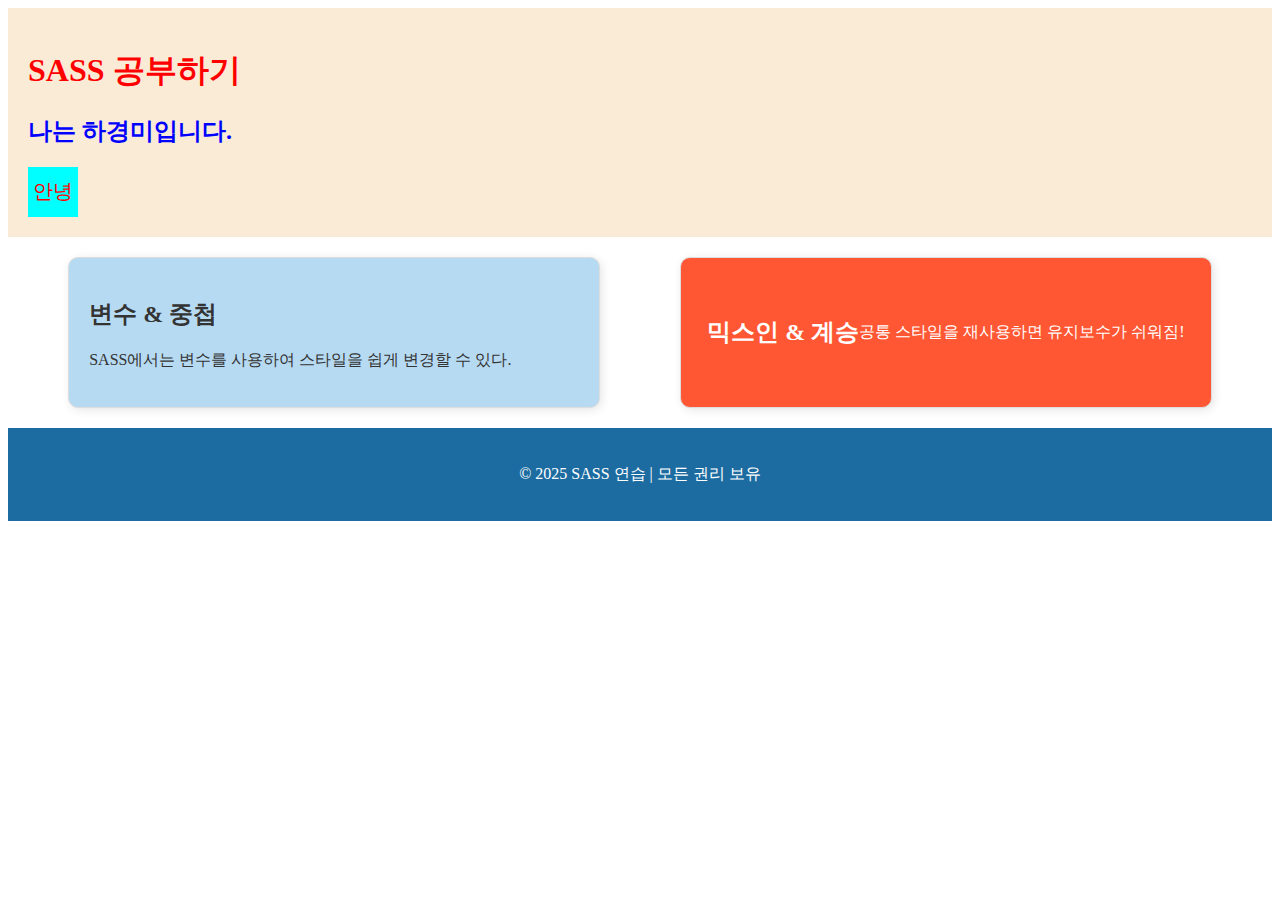
<file: index.html>
<!DOCTYPE html>
<html lang="ko">
<head>
    <meta charset="UTF-8">
    <meta name="viewport" content="width=device-width, initial-scale=1.0">
    <link rel="stylesheet" href="style.css">
    <title>Document</title>
</head>
<body>
    <header class="header">
        <h1>SASS 공부하기</h1>
        <h2>나는 하경미입니다.</h2>
        <div class="box">
            <span>안녕</span>
        </div>
    </header>
        <section class="container">
            <div class="card">
                <h2>변수 & 중첩</h2>
                <p>SASS에서는 변수를 사용하여 스타일을 쉽게 변경할 수 있다.</p>
            </div>
            <div class="card special">
                <h2>믹스인 & 계승</h2>
                <p>공통 스타일을 재사용하면 유지보수가 쉬워짐!</p>
            </div>
        </section>
        <div class="footer">
            <!-- <span>안녕</span> -->
            <p>© 2025 SASS 연습 | 모든 권리 보유</p>
        </div>
</body>
</html>
</file>
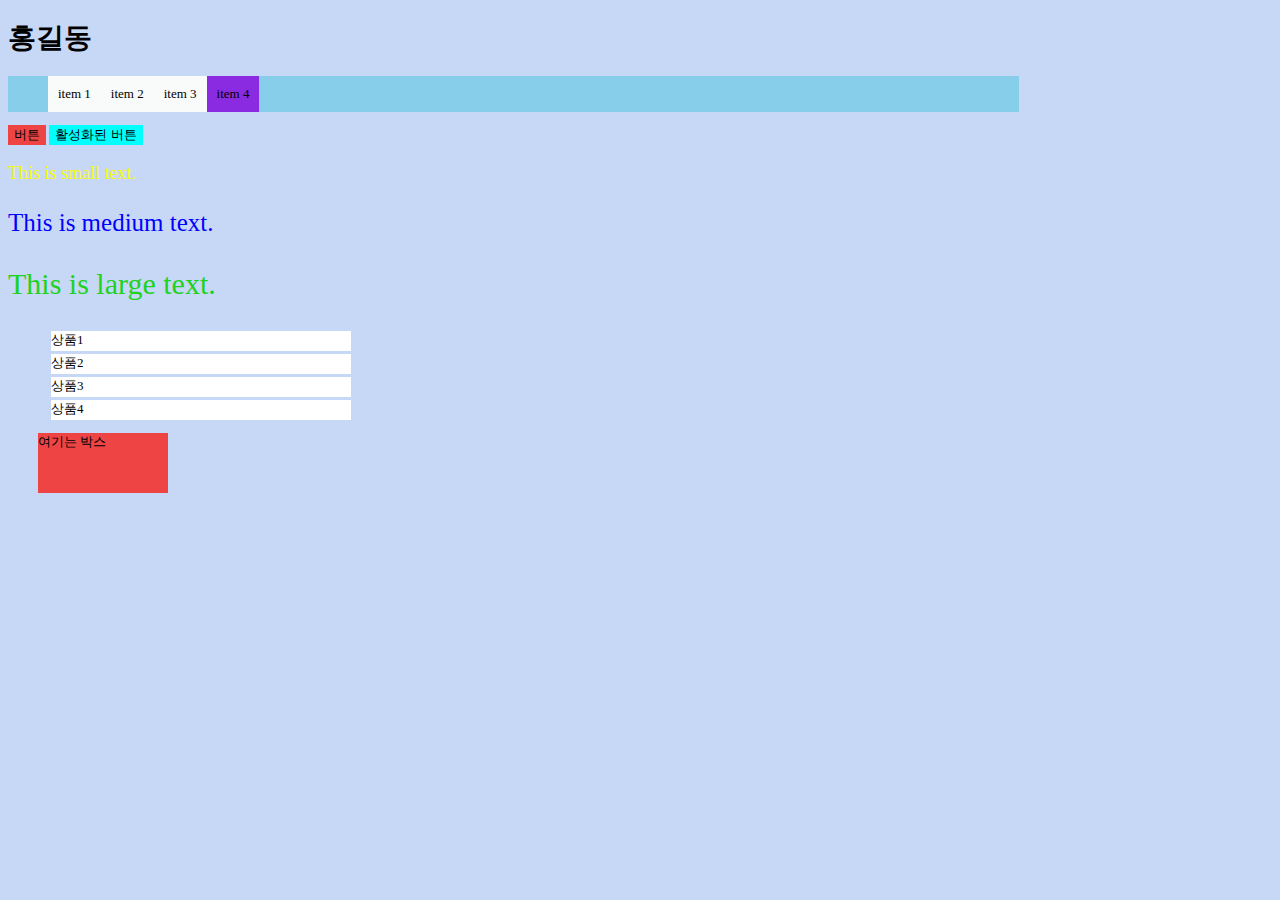
<file: ex_01/index.html>
<!DOCTYPE html>
<html lang="ko">
<head>
    <meta charset="UTF-8">
    <meta name="viewport" content="width=device-width, initial-scale=1.0">
    <link rel="stylesheet" href="style.css">
    <title>Document</title>
</head>
<body>
    <h1>홍길동</h1>
    <div class="section">
        <ul class="list">
            <li>item 1</li>
            <li>item 2</li>
            <li>item 3</li>
            <li>item 4</li>
        </ul>
    </div>
    <button class="btn">버튼</button>
    <button class="btn active">활성화된 버튼</button>
    <p class="fs-small">This is small text.</p>
    <p class="fs-medium">This is medium text.</p>
    <p class="fs-large">This is large text.</p>
    <ul class="product">
        <li>상품1</li>
        <li>상품2</li>
        <li>상품3</li>
        <li>상품4</li>
    </ul>
    <div class="box">여기는 박스</div>
</body>
</html>
</file>
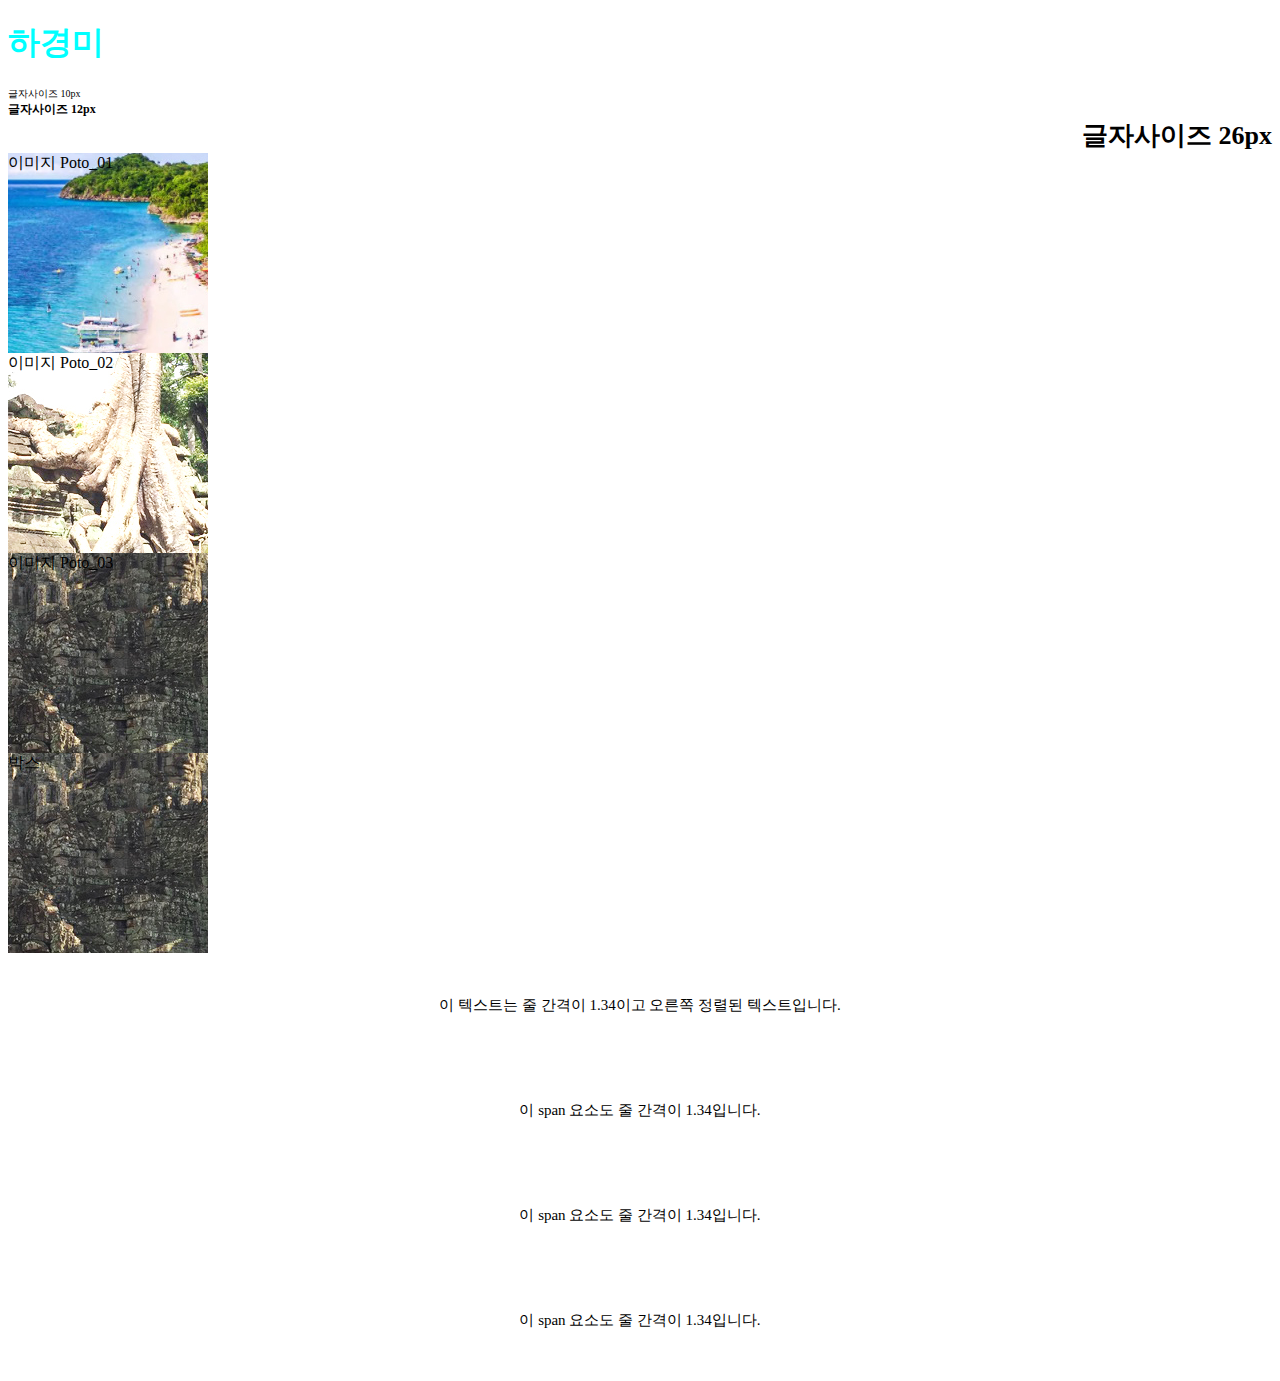
<file: ex_02/index.html>
<!DOCTYPE html>
<html lang="ko">
<head>
    <meta charset="UTF-8">
    <meta name="viewport" content="width=device-width, initial-scale=1.0">
    <title>Document</title>
    <link rel="stylesheet" href="main.css">
</head>
<body>
    <h1>하경미</h1>
    <div class="test0">글자사이즈 10px</div>
    <div class="test1">글자사이즈 12px</div>
    <div class="test2">글자사이즈 26px</div>
    <!-- 이미지 -->
     <div class="test3">이미지 Poto_01</div>
     <div class="test4">이미지 Poto_02</div>
     <div class="test5">이미지 Poto_03</div>
     <div class="box">
        박스
     </div>
     <div class="info">
        이 텍스트는 줄 간격이 1.34이고 오른쪽 정렬된 텍스트입니다.
        <br><span>이 span 요소도 줄 간격이 1.34입니다.</span>
        <br><span>이 span 요소도 줄 간격이 1.34입니다.</span>
        <br><span>이 span 요소도 줄 간격이 1.34입니다.</span>
      </div>
</body>
</html>
</file>
<file: style.css>
.container .card {
  border: 1px solid #ddd;
  border-radius: 10px;
  padding: 20px;
  box-shadow: 2px 2px 10px rgba(0, 0, 0, 0.1);
}

.header {
  background-color: antiquewhite;
  padding: 20px;
}
.header h1 {
  color: red;
}
.header h2 {
  color: blue;
}
.header .box {
  display: flex;
  justify-content: center;
  align-items: center;
  width: 50px;
  height: 50px;
  background-color: aqua;
}
.header .box span {
  color: red;
  font-size: 20px;
}

.footer {
  background-color: rgb(28.5740585774, 107.9464435146, 161.1259414226);
  color: #fff;
  text-align: center;
  padding: 20px;
}
.footer span {
  font-size: 40px;
  color: rgb(12, 90, 15);
}

.container {
  display: flex;
  justify-content: space-around;
  margin: 20px;
}
.container .card {
  background-color: rgb(181.9539748954, 217.9372384937, 242.0460251046);
  color: #333;
  width: 40%;
}
.container h2 {
  font-size: 1.5rem;
}
.container p {
  font-size: 1rem;
}
.container .special {
  display: flex;
  justify-content: center;
  align-items: center;
  background-color: #ff5733;
  color: #fff;
}

/*# sourceMappingURL=style.css.map */
</file>
<file: ex_01/style.css>
body {
  background-color: #c7d7f6;
  font-size: 13px;
}

ul, li {
  list-style: none;
}

h1 {
  font-size: 28px;
}

.section {
  background-color: skyblue;
  width: 80%;
}
.section .list {
  display: flex;
}
.section .list li {
  padding: 10px;
  background-color: #f9fafa;
}
.section .list li:last-child {
  background-color: blueviolet;
}
.section .list li:hover {
  background-color: #ee4444;
}

.btn {
  background-color: #ee4444;
  border: none;
  cursor: pointer;
}
.btn.active {
  background-color: aqua;
}
.btn.active:hover {
  background-color: rgb(23, 76, 76);
}
.btn:hover {
  background-color: #a82525;
}

.fs-small {
  font-size: 18px;
  color: rgb(246, 250, 13);
}
.fs-medium {
  font-size: 25px;
  color: blue;
}
.fs-large {
  font-size: 30px;
  color: rgb(30, 210, 30);
}

.product li {
  width: 300px;
  height: 20px;
  margin: 3px;
  background-color: #fff;
}
.box {
  width: 300px;
  height: 20px;
  background-color: aquamarine;
}

.box {
  width: 100px;
  margin-top: 10px;
  margin-left: 30px;
  padding-bottom: 40px;
  padding-right: 30px;
  background-color: #ee4444;
}

/*# sourceMappingURL=style.css.map */
</file>
<file: ex_02/main.css>
@import url("http://fonts.googleapis.com/css?family=Noto+Sans");
h1 {
  color: aqua;
}

.test0 {
  font-size: 10px;
}

.test1 {
  font-size: 12px;
  font-weight: 700;
}

.test2 {
  font-size: 26px;
  font-weight: 900;
  text-align: right;
}

.test3 {
  background: url("../image/photo_01.jpg") no-repeat center;
  width: 200px;
  height: 200px;
}

.test4 {
  background: url("../image/photo_02.jpg") no-repeat center;
  width: 200px;
  height: 200px;
}

.test5 {
  background: url("../image/photo_03.jpg") no-repeat center;
  width: 200px;
  height: 200px;
}

.box {
  width: 200px;
  height: 200px;
  background: #e96900 url("../image/photo_03.jpg") no-repeat center;
}

.info {
  font-size: 15px;
  line-height: 7;
  text-align: center;
}
.info span {
  line-height: 1;
}

/*# sourceMappingURL=main.css.map */
</file>
